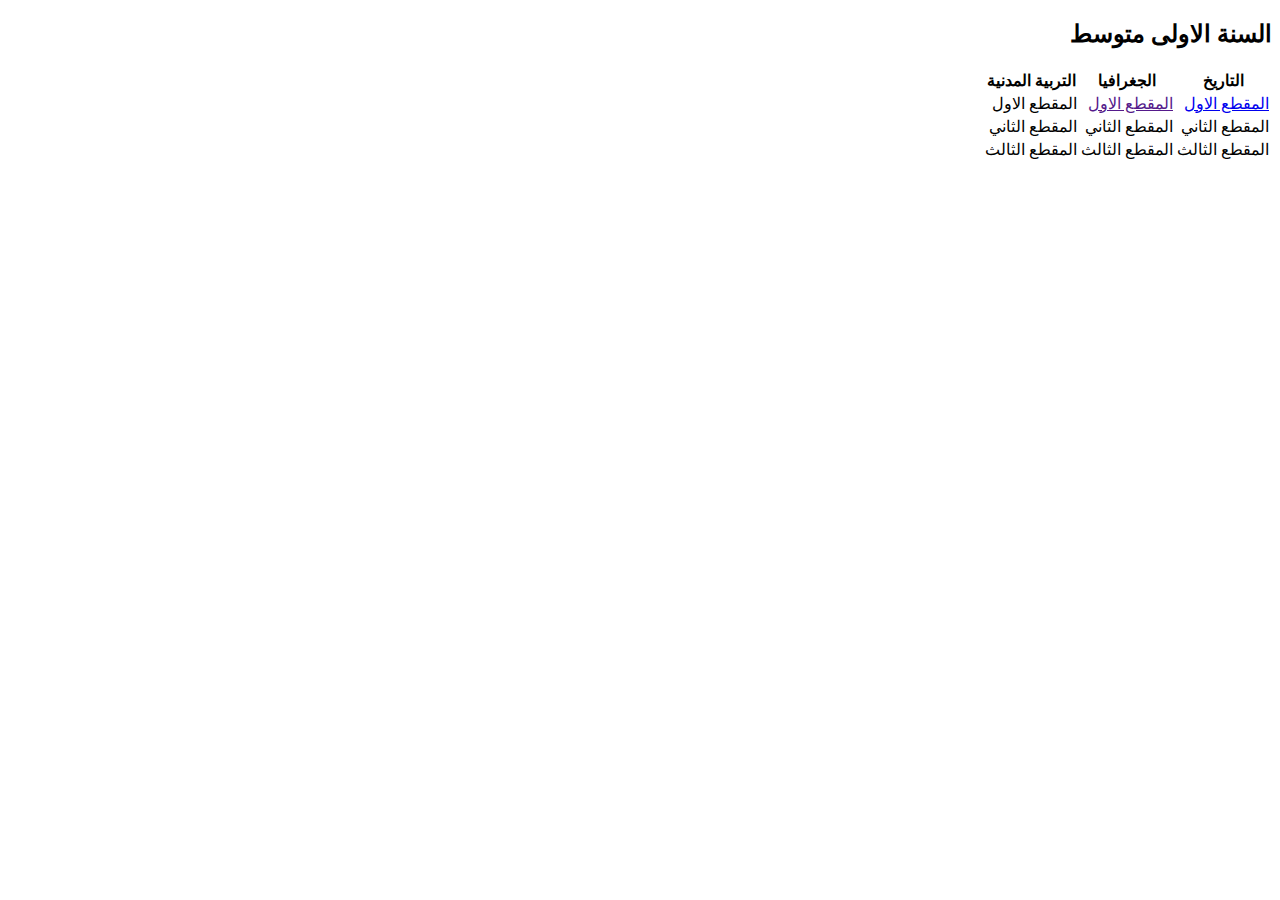
<file: course/first-Phase/index.html>
<!DOCTYPE html>
<html lang="ar" dir="rtl">
<head>
    <meta charset="UTF-8">
    <meta http-equiv="X-UA-Compatible" content="IE=edge">
    <meta name="viewport" content="width=device-width, initial-scale=1.0">
    <title>Document</title>
</head>
<body>
    <h2>السنة الاولى متوسط</h2>
    <table>
        <thead>
            <tr>
                <th>
                    التاريخ
                </th>
                <th>
                    الجغرافيا
                </th>
                <th>
                    التربية المدنية
                </th>

            </tr>
        </thead>
        <tbody>
            <tr>
                <td>
                   <a href="first-Phase/"> المقطع الاول</a>
                </td>
                <td>
                    <a href="">المقطع الاول</a>  
                </td>
                <td>
                    المقطع الاول
                </td>
            </tr>
            <tr>
                <td>
                    المقطع الثاني
                </td>
                <td>
                    المقطع الثاني
                </td>
                <td>
                    المقطع الثاني
                </td>
            </tr>
            <tr>
                <td>
                    المقطع الثالث
                </td>
                <td>
                    المقطع الثالث
                </td>
                <td>
                    المقطع الثالث
                </td>
            </tr>
        </tbody>



    </table>
</body>
</html>
</file>
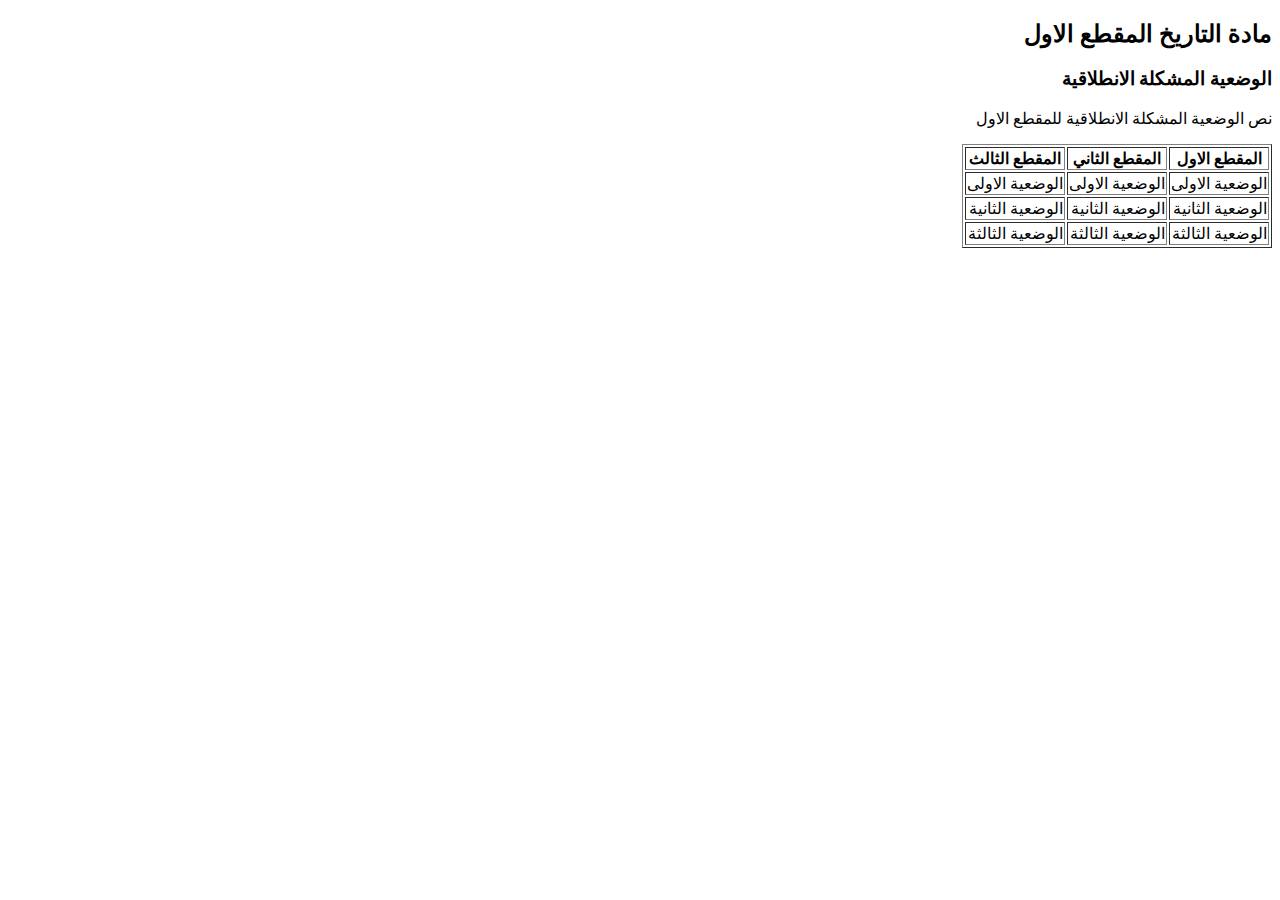
<file: course/first-Phase/history/history-1-1.html>
<!DOCTYPE html>
<html lang="ar" dir="rtl">

<head>
    <meta charset="UTF-8">
    <meta http-equiv="X-UA-Compatible" content="IE=edge">
    <meta name="viewport" content="width=device-width, initial-scale=1.0">
    <title>مادة التاريخ المقطع الاول</title>
</head>

<body>
    <h2>مادة التاريخ المقطع الاول</h2>
    <h3>الوضعية المشكلة الانطلاقية</h3>
    <p>نص الوضعية المشكلة الانطلاقية للمقطع الاول </p>
    
    <table border="solid">
        <tr>
        <th>المقطع الاول</th>
        <th>المقطع الثاني </th>
        <th>المقطع الثالث </th>
        </tr>
        <tr>
            <td>الوضعية الاولى</td>
            <td>الوضعية الاولى</td>
            <td>الوضعية الاولى</td>

        </tr>
        <tr>
            <td>الوضعية الثانية</td>
            <td>الوضعية الثانية</td>
            <td>الوضعية الثانية</td>
        </tr>
        <tr>
            <td>الوضعية الثالثة</td>
            <td>الوضعية الثالثة</td>
            <td>الوضعية الثالثة</td>
        </tr>
    </table>


</body>

</html>
</file>
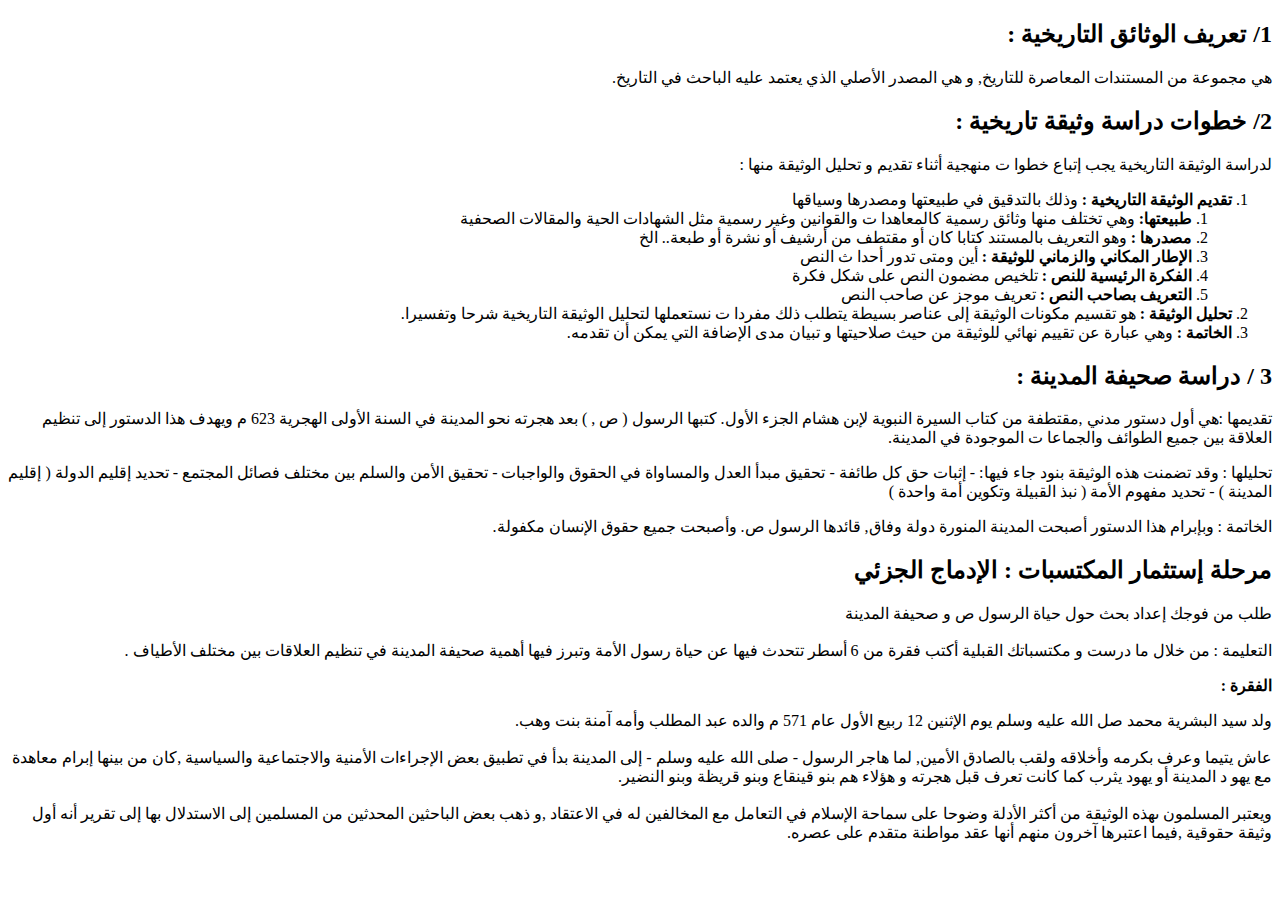
<file: course/first-Phase/history/first-field/1.html>
<!DOCTYPE html>
<html lang="ar" dir="rtl">

<head>
    <meta charset="UTF-8">
    <meta http-equiv="X-UA-Compatible" content="IE=edge">
    <meta name="viewport" content="width=device-width, initial-scale=1.0">
    <title>Document</title>
</head>

<body>

    <h2>1/ تعريف الوثائق التاريخية :</h2>

    <p> هي مجموعة من المستندات المعاصرة للتاريخ, و هي المصدر الأصلي الذي يعتمد عليه الباحث في التاريخ.</p>


    <h2>2/ خطوات دراسة وثيقة تاريخية :</h2>

    <p>لدراسة الوثيقة التاريخية يجب إتباع خطوا ت منهجية أثناء تقديم و تحليل الوثيقة منها :</p>


    <ol>
        <li> <strong> تقديم الوثيقة التاريخية :</strong> وذلك بالتدقيق في طبيعتها ومصدرها وسياقها</li>
        <ol>
            <li> <strong>طبيعتها:</strong> وهي تختلف منها وثائق رسمية كالمعاهدا ت والقوانين وغير رسمية مثل الشهادات
                الحية والمقالات الصحفية
            </li>
            <li> <strong> مصدرها :</strong> وهو التعريف بالمستند كتابا كان أو مقتطف من أرشيف أو نشرة أو طبعة.. الخ</li>
            <li> <strong> الإطار المكاني والزماني للوثيقة :</strong> أين ومتى تدور أحدا ث النص</li>
            <li> <strong>الفكرة الرئيسية للنص :</strong> تلخيص مضمون النص على شكل فكرة</li>
            <li> <strong>التعريف بصاحب النص :</strong> تعريف موجز عن صاحب النص</li>
        </ol>
        <li>

            <strong>تحليل الوثيقة :</strong> هو تقسيم مكونات الوثيقة إلى عناصر بسيطة يتطلب ذلك مفردا ت نستعملها لتحليل
            الوثيقة
            التاريخية
            شرحا وتفسيرا.

        </li>
        <li>
            <strong>
                الخاتمة : </strong> وهي عبارة عن تقييم نهائي للوثيقة من حيث صلاحيتها و تبيان مدى الإضافة التي يمكن أن
            تقدمه.

        </li>


    </ol>

    <h2>3 / دراسة صحيفة المدينة :</h2>
    <p> تقديمها :هي أول دستور مدني ,مقتطفة من كتاب السيرة النبوية لإبن هشام الجزء الأول. كتبها الرسول ( ص , ) بعد هجرته
        نحو المدينة في السنة الأولى الهجرية 623 م ويهدف هذا الدستور إلى تنظيم العلاقة بين جميع الطوائف والجماعا ت
        الموجودة في المدينة.</p>
    <p>تحليلها : وقد تضمنت هذه الوثيقة بنود جاء فيها: - إثبات حق كل طائفة - تحقيق مبدأ العدل والمساواة في الحقوق
        والواجبات - تحقيق الأمن والسلم بين مختلف فصائل المجتمع - تحديد إقليم الدولة ( إقليم المدينة ) - تحديد مفهوم
        الأمة ( نبذ القبيلة وتكوين أمة واحدة )</p>
    <p>الخاتمة : وبإبرام هذا الدستور أصبحت المدينة المنورة دولة وفاق, قائدها الرسول ص. وأصبحت جميع حقوق الإنسان مكفولة.
    </p>


    <h2>مرحلة إستثمار المكتسبات : الإدماج الجزئي </h2>

    <p>
        طلب من فوجك إعداد بحث حول حياة الرسول ص و صحيفة المدينة
        <br><br>
        التعليمة : من خلال ما درست و مكتسباتك القبلية أكتب فقرة من 6 أسطر تتحدث فيها عن حياة رسول الأمة وتبرز فيها أهمية
        صحيفة المدينة في تنظيم العلاقات بين مختلف الأطياف .
    </p>

    <b>الفقرة :</b>
    <p>
       

      
      
        ولد سيد البشرية محمد صل الله عليه وسلم يوم الإثنين 12 ربيع الأول عام 571 م والده عبد المطلب وأمه آمنة بنت وهب.
        <br><br>
        عاش يتيما وعرف بكرمه وأخلاقه ولقب بالصادق الأمين, لما هاجر الرسول - صلى الله عليه وسلم - إلى المدينة بدأ في
        تطبيق بعض الإجراءات الأمنية والاجتماعية والسياسية ,كان من بينها إبرام معاهدة مع يهو د المدينة أو يهود يثرب كما
        كانت تعرف قبل هجرته و هؤلاء هم بنو قينقاع وبنو قريظة وبنو النضير.
        <br><br>
        ويعتبر المسلمون ىهذه الوثيقة من أكثر الأدلة
        وضوحا على سماحة الإسلام في التعامل مع المخالفين له في الاعتقاد ,و ذهب بعض الباحثين المحدثين من المسلمين إلى
        الاستدلال بها إلى تقرير أنه أول وثيقة حقوقية ,فيما اعتبرها آخرون منهم أنها عقد مواطنة متقدم على عصره.
    </p>

</body>

</html>
</file>
